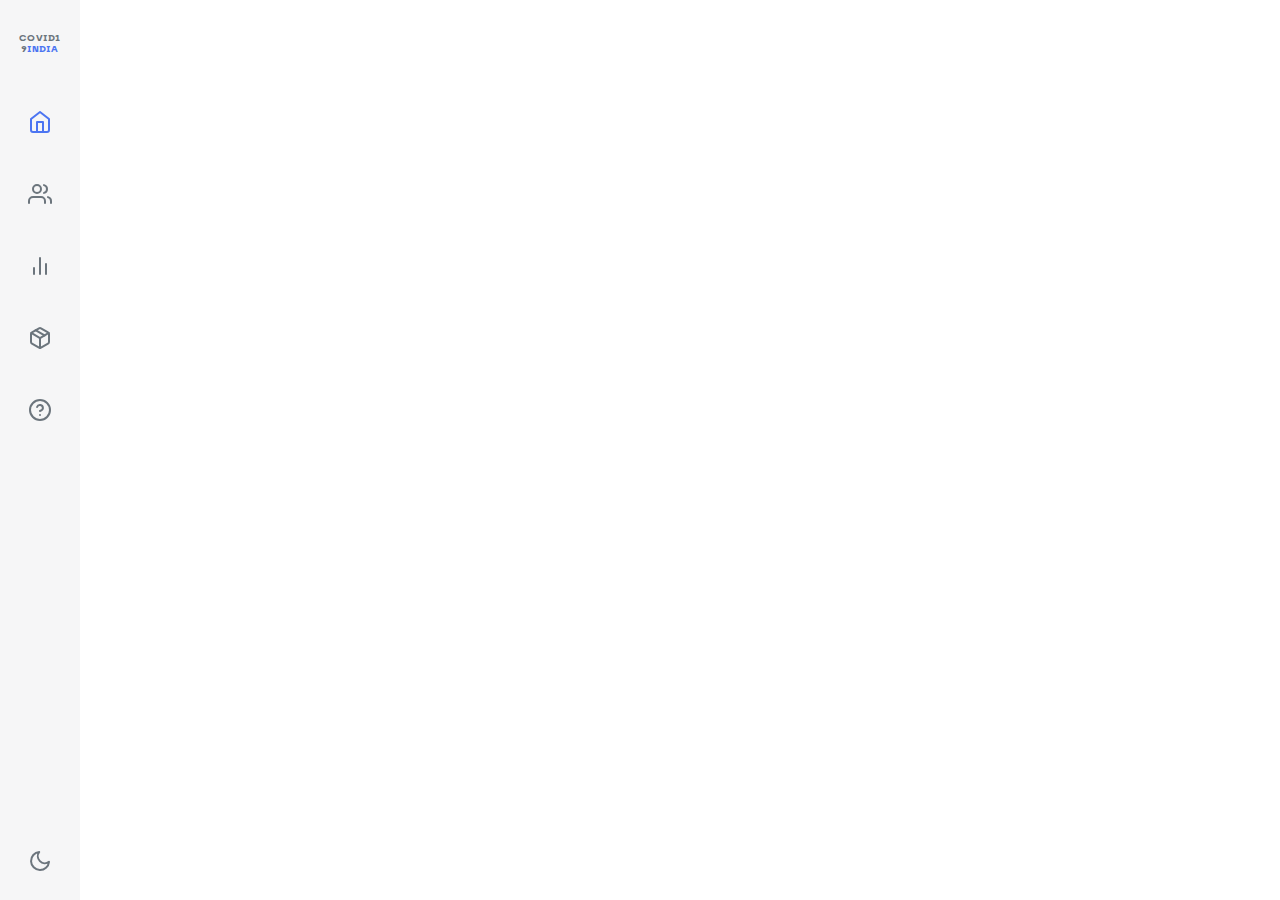
<file: index.html>
<!doctype html><html lang="en"><head><script>!function(e,t,a,n,g){e[n]=e[n]||[],e[n].push({"gtm.start":(new Date).getTime(),event:"gtm.js"});var m=t.getElementsByTagName(a)[0],r=t.createElement(a);r.async=!0,r.src="https://www.googletagmanager.com/gtm.js?id=GTM-KH3S5G4",m.parentNode.insertBefore(r,m)}(window,document,"script","dataLayer")</script><meta charset="utf-8"/><link rel="icon" href="/favicon.ico"/><meta name="viewport" content="width=device-width,initial-scale=1"/><meta name="theme-color" content="#000000"/><link rel="apple-touch-icon" href="/logo192.png"/><link rel="manifest" href="/manifest.json"/><link rel="apple-touch-icon" sizes="180x180" href="/apple-touch-icon.png"/><link rel="icon" type="image/png" sizes="32x32" href="/favicon-32x32.png"/><link rel="icon" type="image/png" sizes="16x16" href="/favicon-16x16.png"/><link rel="manifest" href="/site.webmanifest"/><title>COVID-19 Tracker | India</title><meta name="title" content="COVID-19 Tracker | India"/><meta name="description" content="Volunteer-driven crowdsourced initiative to track the spread of Coronavirus (COVID-19) in India"/><meta name="keywords" content="coronavirus,corona,covid,covid19,covid-19,covidindia,india,virus"/><link rel="preload" importance="low" href="/fonts/Archia/archia-semibold-webfont.woff2" as="font" type="font/woff2" crossorigin="anonymous"/><link rel="preload" importance="low" href="/fonts/Archia/archia-medium-webfont.woff2" as="font" type="font/woff2" crossorigin="anonymous"/><link rel="preload" importance="low" href="/fonts/Archia/archia-bold-webfont.woff2" as="font" type="font/woff2" crossorigin="anonymous"/><style>@font-face{font-family:Archia;src:url(/fonts/Archia/archia-semibold-webfont.eot);src:local('Archia'),url(/fonts/Archia/archia-semibold-webfont.eot?#iefix) format('embedded-opentype'),url(/fonts/Archia/archia-semibold-webfont.woff2) format('woff2'),url(/fonts/Archia/archia-semibold-webfont.woff) format('woff'),url(/fonts/Archia/archia-semibold-webfont.ttf) format('truetype');font-weight:600;font-style:normal;font-display:swap}@font-face{font-family:Archia;src:url(/fonts/Archia/archia-medium-webfont.eot);src:local('Archia'),url(/fonts/Archia/archia-medium-webfont.eot?#iefix) format('embedded-opentype'),url(/fonts/Archia/archia-medium-webfont.woff2) format('woff2'),url(/fonts/Archia/archia-medium-webfont.woff) format('woff'),url(/fonts/Archia/archia-medium-webfont.ttf) format('truetype');font-weight:400;font-style:normal;font-display:swap}@font-face{font-family:Archia;src:url(/fonts/Archia/archia-bold-webfont.eot);src:local('Archia'),url(/fonts/Archia/archia-bold-webfont.eot?#iefix) format('embedded-opentype'),url(/fonts/Archia/archia-bold-webfont.woff2) format('woff2'),url(/fonts/Archia/archia-bold-webfont.woff) format('woff'),url(/fonts/Archia/archia-bold-webfont.ttf) format('truetype');font-weight:900;font-style:normal;font-display:swap}</style><meta property="og:type" content="website"/><meta property="og:url" content="https://www.covid19india.org"/><meta property="og:title" content="COVID-19 Tracker | India"/><meta property="og:description" content="Volunteer-driven crowdsourced initiative to track the spread of Coronavirus (COVID-19) in India"/><meta property="og:image" content="/icon.png"/><meta property="og:image:type" content="image/png"/><meta property="og:image:width" content="512"/><meta property="og:image:height" content="512"/><meta property="twitter:card" content="summary_large_image"/><meta property="twitter:url" content="https://www.covid19india.org"/><meta property="twitter:title" content="COVID-19 Tracker | India"/><meta property="twitter:description" content="Volunteer-driven crowdsourced initiative to track the spread of Coronavirus (COVID-19) in India"/><meta property="twitter:image" content="/icon.png"/><link href="/static/css/2.93b3b32d.chunk.css" rel="stylesheet"><link href="/static/css/main.fd1399ef.chunk.css" rel="stylesheet"></head><body><noscript>You need to enable JavaScript to run this app.</noscript><div id="root"></div><script>!function(e){function r(r){for(var n,i,l=r[0],a=r[1],f=r[2],p=0,s=[];p<l.length;p++)i=l[p],Object.prototype.hasOwnProperty.call(o,i)&&o[i]&&s.push(o[i][0]),o[i]=0;for(n in a)Object.prototype.hasOwnProperty.call(a,n)&&(e[n]=a[n]);for(c&&c(r);s.length;)s.shift()();return u.push.apply(u,f||[]),t()}function t(){for(var e,r=0;r<u.length;r++){for(var t=u[r],n=!0,l=1;l<t.length;l++){var a=t[l];0!==o[a]&&(n=!1)}n&&(u.splice(r--,1),e=i(i.s=t[0]))}return e}var n={},o={1:0},u=[];function i(r){if(n[r])return n[r].exports;var t=n[r]={i:r,l:!1,exports:{}};return e[r].call(t.exports,t,t.exports,i),t.l=!0,t.exports}i.m=e,i.c=n,i.d=function(e,r,t){i.o(e,r)||Object.defineProperty(e,r,{enumerable:!0,get:t})},i.r=function(e){"undefined"!=typeof Symbol&&Symbol.toStringTag&&Object.defineProperty(e,Symbol.toStringTag,{value:"Module"}),Object.defineProperty(e,"__esModule",{value:!0})},i.t=function(e,r){if(1&r&&(e=i(e)),8&r)return e;if(4&r&&"object"==typeof e&&e&&e.__esModule)return e;var t=Object.create(null);if(i.r(t),Object.defineProperty(t,"default",{enumerable:!0,value:e}),2&r&&"string"!=typeof e)for(var n in e)i.d(t,n,function(r){return e[r]}.bind(null,n));return t},i.n=function(e){var r=e&&e.__esModule?function(){return e.default}:function(){return e};return i.d(r,"a",r),r},i.o=function(e,r){return Object.prototype.hasOwnProperty.call(e,r)},i.p="/";var l=this.webpackJsonpcovid19india=this.webpackJsonpcovid19india||[],a=l.push.bind(l);l.push=r,l=l.slice();for(var f=0;f<l.length;f++)r(l[f]);var c=a;t()}([])</script><script src="/static/js/2.cb703aa3.chunk.js"></script><script src="/static/js/main.89672629.chunk.js"></script></body><script async src="https://www.googletagmanager.com/gtag/js?id=UA-160698988-1"></script><script>function gtag(){dataLayer.push(arguments)}window.dataLayer=window.dataLayer||[],gtag("js",new Date),gtag("config","UA-160698988-1")</script></html>
</file>
<file: static/css/2.93b3b32d.chunk.css>
.react-calendar{width:350px;max-width:100%;background:#fff;border:1px solid #a0a096;font-family:Arial,Helvetica,sans-serif;line-height:1.125em}.react-calendar--doubleView{width:700px}.react-calendar--doubleView .react-calendar__viewContainer{display:flex;margin:-.5em}.react-calendar--doubleView .react-calendar__viewContainer>*{width:50%;margin:.5em}.react-calendar,.react-calendar *,.react-calendar :after,.react-calendar :before{box-sizing:border-box}.react-calendar button{margin:0;border:0;outline:none}.react-calendar button:enabled:hover{cursor:pointer}.react-calendar__navigation{height:44px;margin-bottom:1em}.react-calendar__navigation button{min-width:44px;background:none}.react-calendar__navigation button:enabled:focus,.react-calendar__navigation button:enabled:hover{background-color:#e6e6e6}.react-calendar__navigation button[disabled]{background-color:#f0f0f0}.react-calendar__month-view__weekdays{text-align:center;text-transform:uppercase;font-weight:700;font-size:.75em}.react-calendar__month-view__weekdays__weekday{padding:.5em}.react-calendar__month-view__weekNumbers{font-weight:700}.react-calendar__month-view__weekNumbers .react-calendar__tile{display:flex;align-items:center;justify-content:center;font-size:.75em;padding:1em .66667em}.react-calendar__month-view__days__day--weekend{color:#d10000}.react-calendar__month-view__days__day--neighboringMonth{color:#757575}.react-calendar__century-view .react-calendar__tile,.react-calendar__decade-view .react-calendar__tile,.react-calendar__year-view .react-calendar__tile{padding:2em .5em}.react-calendar__tile{max-width:100%;text-align:center;padding:.75em .5em;background:none}.react-calendar__tile:disabled{background-color:#f0f0f0}.react-calendar__tile:enabled:focus,.react-calendar__tile:enabled:hover{background-color:#e6e6e6}.react-calendar__tile--now{background:#ffff76}.react-calendar__tile--now:enabled:focus,.react-calendar__tile--now:enabled:hover{background:#ffffa9}.react-calendar__tile--hasActive{background:#76baff}.react-calendar__tile--hasActive:enabled:focus,.react-calendar__tile--hasActive:enabled:hover{background:#a9d4ff}.react-calendar__tile--active{background:#006edc;color:#fff}.react-calendar__tile--active:enabled:focus,.react-calendar__tile--active:enabled:hover{background:#1087ff}.react-calendar--selectRange .react-calendar__tile--hover{background-color:#e6e6e6}.react-date-picker{display:inline-flex;position:relative}.react-date-picker,.react-date-picker *,.react-date-picker :after,.react-date-picker :before{box-sizing:border-box}.react-date-picker--disabled{background-color:#f0f0f0;color:#6d6d6d}.react-date-picker__wrapper{display:flex;flex-grow:1;flex-shrink:0;border:thin solid grey}.react-date-picker__inputGroup{min-width:calc(12px + 4.754em);flex-grow:1;padding:0 2px;box-sizing:content-box}.react-date-picker__inputGroup__divider{padding:1px 0;white-space:pre}.react-date-picker__inputGroup__input{min-width:.54em;height:100%;position:relative;padding:0 1px;border:0;background:none;font:inherit;box-sizing:content-box;-moz-appearance:textfield}.react-date-picker__inputGroup__input::-webkit-inner-spin-button,.react-date-picker__inputGroup__input::-webkit-outer-spin-button{-webkit-appearance:none;margin:0}.react-date-picker__inputGroup__input:invalid{background:rgba(255,0,0,.1)}.react-date-picker__inputGroup__input--hasLeadingZero{margin-left:-.54em;padding-left:calc(1px + .54em)}.react-date-picker__button{border:0;background:transparent;padding:4px 6px}.react-date-picker__button:enabled{cursor:pointer}.react-date-picker__button:enabled:focus .react-date-picker__button__icon,.react-date-picker__button:enabled:hover .react-date-picker__button__icon{stroke:#0078d7}.react-date-picker__button:disabled .react-date-picker__button__icon{stroke:#6d6d6d}.react-date-picker__button svg{display:inherit}.react-date-picker__calendar{width:350px;max-width:100vw;position:absolute;top:100%;left:0;z-index:1}.react-date-picker__calendar--closed{display:none}.react-date-picker__calendar .react-calendar{border-width:thin}
/*# sourceMappingURL=2.93b3b32d.chunk.css.map */
</file>
<file: static/css/main.fd1399ef.chunk.css>
body{-webkit-tap-highlight-color:transparent;-webkit-touch-callout:none;margin:0;padding:0}h1{font-family:"archia";font-size:24px!important;font-weight:900}h2{font-size:18px!important}h2,h3{font-family:"archia";font-weight:400}h3{font-size:14px!important}h4{font-size:13px!important}h4,h5{font-family:"archia";font-weight:900}h5{font-size:12px!important}h6{font-family:"archia";font-size:11px!important;font-weight:600}.switch-wrapper{position:relative}.switch-wrapper>div{position:absolute;transition:all .25s ease-in-out;width:100%}.arrow-up{border-bottom:5px solid rgba(108,117,125,.6)}.arrow-down,.arrow-up{border-left:5px solid transparent;border-right:5px solid transparent;margin-left:.25rem}.arrow-down{border-top:5px solid rgba(108,117,125,.6)}.Navbar{display:flex;flex-direction:row;height:3.9rem;justify-content:space-between;padding-bottom:1rem}.Navbar>*{align-self:center}.Navbar a{color:inherit;text-decoration:none}.Navbar .navbar-left{color:#6c757d;cursor:pointer;font-family:"archia";font-size:12px;font-weight:600;padding:1.5rem}.Navbar .navbar-middle{color:#6c757d;font-family:"archia";font-size:18px;font-weight:900;text-transform:uppercase}.Navbar .navbar-middle span{color:#4c75f2}.Navbar .navbar-right{color:#6c757d;cursor:pointer;font-family:"archia";font-size:12px;font-weight:600;padding:1.5rem;transition:all 0s ease-in-out;width:2rem}.Navbar .navbar-right:hover{background:#4c75f2;color:#fff}.Navbar .expand{background:#f6f6f7;color:#6c757d;display:flex;flex-direction:column;font-family:"archia";height:100vh;position:absolute;top:3.85rem;transform:none;width:100vw;z-index:9999}.Navbar .expand>*{border-bottom:1px solid rgba(108,117,125,.0627451);border-top:1px solid rgba(108,117,125,.0627451);padding:1.5rem;transition:all .15s ease-in-out}.Navbar .expand>:hover{background:rgba(108,117,125,.12549)}.Navbar .expand>* span.focused{background:rgba(76,117,242,.0627451);color:#4c75f2;padding:.25rem}.Navbar .expand .expand-bottom{align-self:flex-start;border:0}.Navbar .expand .expand-bottom:hover{background:none}.Home{display:flex;flex-direction:row;flex-wrap:wrap;justify-content:center;margin-left:10rem;margin-right:5rem}.Home .home-left,.Home .home-right{display:flex;flex-direction:column;width:30rem}.Home .home-left,.Home .home-right{margin-left:2.5rem;margin-right:2.5rem}.State{flex-wrap:wrap;justify-content:center;margin-left:10rem;margin-right:5rem}.State,.State .header{display:flex;flex-direction:row}.State .header{justify-content:space-between;margin-top:1.5rem;width:calc(100% - 3rem)}.State .header>*{align-self:flex-start}.State .header .header-left h1,.State .header .header-left h5{margin:0}.State .header .header-left h1{color:#e23028;max-width:20rem}.State .header .header-left h5{color:#6c757d;font-weight:600}.State .header .header-right{color:rgba(32,26,162,.6);display:flex;flex-direction:column;margin-top:.1rem;text-align:right}.State .header .header-right h2,.State .header .header-right h5{font-weight:600;margin:0}.State .header .header-right h2{color:rgba(32,26,162,.866667);font-weight:900;margin-bottom:1rem}.State .header .header-right a{background:rgba(32,26,162,.12549);color:inherit;text-decoration:none;transition:all .2s ease-in-out}.State .header .header-right a:hover{background:rgba(32,26,162,.188235)}.State .state-left,.State .state-right{display:flex;flex-direction:column;width:30rem}.State .state-left,.State .state-right{margin-left:2.5rem;margin-right:2.5rem}.State a{text-decoration:none}.State .to-essentials{align-self:center;background:rgba(108,117,125,.0627451);border-radius:5px;display:none;flex-direction:row;justify-content:center;padding:.5rem;transition:all .2s ease-in-out}.State .to-essentials:hover{background:rgba(108,117,125,.12549)}.State .to-essentials h2{color:rgba(108,117,125,.6);font-weight:600}.State .to-essentials svg{color:rgba(108,117,125,.6);margin-bottom:2px;margin-left:1rem}.State .to-essentials>*{align-self:center}.State .meta-secondary{align-self:center;display:flex;flex-direction:row;margin-bottom:3rem;margin-top:3rem}.State .meta-secondary .sources,.State .meta-secondary .unknown{background:rgba(108,117,125,.0627451);border-radius:5px;color:#6c757d;display:flex;flex-direction:row;font-family:"archia";font-size:10px;margin-right:.5rem;padding:.5rem;width:6rem}.State .meta-secondary .sources svg,.State .meta-secondary .unknown svg{color:rgba(108,117,125,.6);margin-right:.25rem;margin-top:-.25rem;stroke-width:2px;width:36px!important}.State .meta-secondary .sources-right{width:10rem}.State .meta-secondary .sources-right a{background:rgba(108,117,125,.0627451);color:#6c757d;padding-left:.1rem;padding-right:.1rem}.State .meta-secondary .sources-right a:hover{background:rgba(108,117,125,.12549)}.State .district-bar,.State .to-essentials{width:100%}.State .MapExplorer,.State .meta-secondary{width:calc(100% - 3rem)}.State .Minigraph .svg-parent{width:25%!important}.State .MapExplorer{margin-top:2rem}.State .MapExplorer .anchor,.State .MapExplorer .back-button,.State .MapExplorer .header,.State .MapExplorer .last-update,.State .MapExplorer .map-stats,.State .MapExplorer .state-page-button,.State .MapExplorer .unknown{display:none}.State .MapExplorer .svg-parent:not(.legend){height:400px;width:100%}.State .MapExplorer .svg-parent:not(.legend) svg{height:100%}.breadcrumb{display:flex;flex-direction:row;font-family:"archia";font-size:.75rem;padding-left:1.5rem}.breadcrumb a{color:#6c757d;margin-right:.25rem;text-decoration:none;transition:all .2s ease-in-out}.breadcrumb a:not(:first-child){margin-left:.25rem}.breadcrumb a:hover{background:rgba(108,117,125,.12549)}.height-22{height:22px}.disclaimercontainer svg{margin-left:2px}.disclaimercontainer .mobile-disclaimer-button{background-color:#fff;color:grey;font-size:xx-small;justify-content:center}.disclaimercontainer .mobile-disclaimer-button svg{font-size:.75rem}.disclaimercontainer .disclaimer-button{background:none;color:rgba(108,117,125,.6);font-size:.7rem;font-weight:500;text-transform:none}.Resources{display:flex;flex-direction:row;flex-wrap:wrap;justify-content:center;margin-left:5.5rem;margin-right:5.5rem}.Resources .resource-left,.Resources .resource-right{display:flex;flex-direction:column;width:30rem}.Resources .resource-left,.Resources .resource-right{margin-left:2.5rem;margin-right:2.5rem}.Resources .tableandaccordions{align-items:center;display:flex;flex-direction:column;width:100%}.Resources table{align-self:center;border-collapse:separate;border-spacing:3px 2px;font-family:"archia";position:relative;table-layout:fixed;text-transform:none;width:100%}.Resources table thead{background:rgba(32,26,162,.12549);color:#343a40;font-size:.9rem;text-align:center}.Resources table thead th{border-radius:5px;cursor:pointer;padding:.5rem;transition:all .1s ease-in-out;z-index:99}.Resources table thead th.descriptionCol{width:50%}.Resources table thead th.sticky{background:#f1f1f1;top:0}.Resources table thead th:hover{background:#ecedee}.Resources table thead th .heading-content{align-items:center;display:flex;flex-direction:row;height:.9rem;justify-content:space-between;position:relative}.Resources table thead th .heading-content abbr{text-align:right}.Resources table thead th .heading-content svg{color:rgba(108,117,125,.6);margin:.15rem 0 0 .25rem;right:0;stroke-width:4px;width:10px}.Resources table tbody{color:#6c757d;max-width:10rem}.Resources table tbody tr{transition:background .1s ease-in-out}.Resources table tbody tr:hover{background:rgba(108,117,125,.12549)!important}.Resources table tbody tr.divider{background:rgba(108,117,125,.06)!important;height:.5rem}.Resources table tbody tr.spacer{background:#fff!important;height:.5rem}.Resources table tbody td{border-radius:5px;font-size:.7rem;text-align:left}.Resources table tbody td:first-child{max-width:7.5rem;text-align:left;word-wrap:break-word}.Resources table tbody td .deltas{font-size:11px!important;margin-right:.25rem}.Resources table tbody .state-last-update{background:transparent;transform:translateX(1rem)}.Resources table tbody .state-last-update:hover{background:#fff!important}.Resources table tbody .state-last-update td .last-update{align-items:baseline;display:flex;flex-direction:row;text-align:left;width:100%}.Resources table tbody .district-heading{background:rgba(108,117,125,.0627451);transform:translateX(1rem)}.Resources table tbody .district-heading td{background:rgba(108,117,125,.0627451);color:#343a40;font-size:.75rem;font-weight:900;padding:.45rem}.Resources table tbody .district-heading td .heading-content{align-items:center;display:flex;flex-direction:row;height:.9rem;justify-content:space-between;position:relative}.Resources table tbody .district-heading td .heading-content abbr{text-align:right}.Resources table tbody .district-heading td .heading-content svg{color:rgba(108,117,125,.6);margin:.15rem 0 0 .25rem;right:0;stroke-width:4px;width:10px}.Resources table tbody .district{transform:translateX(1rem)}.Resources table .affected-count{color:rgba(108,117,125,.6);margin:0;position:absolute;right:0;top:-1rem}.Resources table .is-total td{background:rgba(108,117,125,.12549)}.Resources table .dropdown{background:rgba(108,117,125,.0627451);border-radius:50%;cursor:pointer;height:13px;left:-.75rem;margin-top:.5rem;position:absolute;transition:background .2s ease-in-out;width:13px}.Resources table .dropdown:hover{background:rgba(108,117,125,.12549)}.Resources table .dropdown svg{left:1px;position:absolute;stroke-width:3;top:-.35rem;width:11px}.filtersection{-webkit-animation-duration:1s;animation-duration:1s;-webkit-animation-name:fadeInUp;animation-name:fadeInUp;-webkit-animation-timing-function:ease-in;animation-timing-function:ease-in;display:flex;flex-direction:column;margin-bottom:1rem;width:80%}.filtersection .filtertitle{align-self:center;color:#ff073a}.resourcefilters{align-items:center;display:flex;flex-direction:row;justify-content:center}.resourcefilters .button{padding:.4rem}.resourcefilter{align-items:center;display:flex;flex-direction:column;justify-content:space-around;margin-left:1rem;margin-right:1rem}.resourcefilter .filterlabel{color:#6610f2;font-family:"archia";font-size:11px!important;font-weight:600;text-transform:uppercase}.resourcefilter select{width:100%}.searchbar{margin-bottom:1rem;margin-top:1rem;text-align:center;width:100%}.searchbar,.searchbar #input-field-searchbar{font-family:"archia";font-size:.7rem!important;font-weight:400}.searchbar #input-field-searchbar{height:.1rem}.pagination{display:flex;flex-direction:row;justify-content:center}.pagination .button{align-items:center;height:70%;justify-content:space-between;margin-left:.7rem;margin-right:.7rem;margin-top:.7rem;padding-left:1.1rem;width:3rem}.pagination select{margin:.7rem .7rem .2rem .1rem}.pagination input{margin:.7rem .7rem .2rem;width:100px}.Banner,.paginationbutton{display:flex;flex-direction:row;justify-content:center}.Banner{background:rgba(32,26,162,.12549);color:rgba(32,26,162,.866667);font-family:"Archia";font-size:.8rem;font-weight:600;line-height:20px}.Banner .snippet{align-self:center;cursor:pointer;padding:1.5rem;text-align:center;width:calc(100% - 10rem);word-wrap:break-word}.Search{display:flex;flex-direction:column;margin-bottom:1rem;position:relative;width:100%}.Search>*{align-self:center}.Search label{color:#6c757d;font-family:"archia";font-size:.75rem;margin-bottom:1rem}.Search .line{background:rgba(108,117,125,.0627451);height:1rem;width:2px}.Search input{-webkit-box-shadow:0 10px 35px rgba(0,0,0,.1);background:#fff;border:0;border-radius:5px;box-shadow:0 10px 35px rgba(0,0,0,.1);color:#6c757d;font-family:"archia";font-size:1rem;height:2rem;outline:none;padding:1rem 1rem 1rem 3rem;transition:all .2s ease-in-out;width:calc(100% - 4rem)}.Search .search-button svg{color:rgba(108,117,125,.6);left:.75rem;position:absolute;top:4.15rem;transition:all .2s ease-in-out}.Search .search-button.is-expand svg{left:.5rem}.Search .close-button{background:rgba(108,117,125,.0627451)!important;border-radius:50%;cursor:pointer;display:flex;flex-direction:row;height:20px;justify-content:center;position:absolute;right:1rem;top:4.15rem;transition:all .2s ease-in-out;width:20px}.Search .close-button:hover{background:rgba(108,117,125,.12549)!important}.Search .close-button.is-expand{right:.75rem}.Search .close-button svg{align-self:center;position:absolute;stroke:rgba(108,117,125,.6);stroke-width:3;width:12px}.Search .expanded{display:flex;flex-direction:row;margin-top:2rem;padding:1rem 1rem 0;width:calc(100% - 4rem)}.Search .expanded>*{flex:1 1}.Search .expanded h3,.Search .expanded h4{color:#6c757d;font-weight:600;margin:0 0 .5rem}.Search .expanded h3{color:#4c75f2;margin-bottom:.75rem}.Search .results{padding:1rem 1rem 0;width:calc(100% - 2rem)}.Search .results a{text-decoration:none!important}.Search .results .essential-result,.Search .results .result{align-self:flex-start;border-bottom:2px solid rgba(108,117,125,.0627451);color:#6c757d;cursor:pointer;display:flex;flex-direction:row;font-family:"archia";font-size:.9rem;justify-content:space-between;padding:1rem;transition:all .2s ease-in-out}.Search .results .essential-result:hover,.Search .results .result:hover{background:rgba(108,117,125,.0627451)}.Search .results .essential-result>*,.Search .results .result>*{align-self:center}.Search .results .essential-result .result-name,.Search .results .result .result-name{max-width:15rem}.Search .results .essential-result .result-type,.Search .results .result .result-type{background:rgba(255,193,7,.12549);border-radius:2px;color:#fd7e14;font-size:.75rem;padding:.25rem}.Search .results .essential-result{display:flex;flex-direction:column}.Search .results .essential-result .result-top{display:flex;flex-direction:row;justify-content:space-between;width:100%}.Search .results .essential-result .result-top .result-top-left{display:flex;flex-direction:column}.Search .results .essential-result .result-top .result-top-left .result-location{display:flex;flex-direction:row;font-size:.75rem}.Search .results .essential-result .result-category{align-self:flex-start;background:rgba(255,168,203,.0627451);border-radius:2px;color:#fb5581;display:flex;flex-direction:row;font-size:.75rem;height:1rem;padding:.25rem;text-align:right}.Search .results .essential-result .result-category>*{align-self:center}.Search .results .essential-result .result-category svg{margin-left:.25rem;stroke-width:3px;width:12px}.Search .results .essential-result .result-description{align-self:flex-start;font-size:.75rem;margin-top:1rem}.Search .results .essential-result .result-contact{align-self:flex-start;background:rgba(108,117,125,.0627451);border-radius:2px;display:flex;flex-direction:row;font-size:.75rem;height:1rem;margin-top:.5rem;padding:.25rem;text-align:right}.Search .results .essential-result .result-contact>*{align-self:center}.Search .results .essential-result .result-contact svg{margin-right:.25rem;stroke:rgba(108,117,125,.6);stroke-width:3px;width:12px}.Search .suggestions{display:flex;flex-direction:column;margin-right:1rem}.Search .suggestions .suggestion{color:rgba(108,117,125,.6);display:flex;flex-direction:row;font-family:"archia"}.Search .suggestions .suggestion div{padding-top:1px}.Search .suggestions .suggestion h4{cursor:pointer;margin-left:.25rem;word-wrap:wrap}.Search .suggestions .suggestion h4:hover{text-decoration:underline;text-decoration-thickness:2px}.header{display:flex;flex-direction:column;width:100%}.header,.header>*{align-self:center}.header .actions{display:flex;flex-direction:row;justify-content:space-around;padding:1rem}.header .actions>*{align-self:center;margin-left:.5rem;margin-right:.5rem}.header .actions h5{color:#6c757d;font-weight:600;margin:0}.header .actions svg{color:rgba(108,117,125,.6);cursor:pointer;stroke-width:3;width:16px}.header .actions svg:hover{stroke:#6c757d}.header .actions .bell-icon{height:24px;position:relative}.header .actions .bell-icon .indicator{background:#4c75f2;border-radius:50%;height:7px;position:absolute;right:-3px;top:-3px;width:7px}.last-update{align-self:center;display:flex;flex-direction:column;margin-bottom:auto;margin-top:.25rem;text-align:right}.last-update h6{color:rgba(40,167,69,.6);font-weight:900}.last-update h3{color:#28a745;font-weight:600}.last-update h3,.last-update h6{margin:0}.button{background:rgba(0,123,255,.0627451);border:0;border-radius:5px;color:rgba(0,123,255,.6);cursor:pointer;display:flex;flex-direction:row;font-family:"archia";font-size:.75rem;font-weight:900;margin-bottom:.5rem;margin-top:.25rem;outline:none;padding:.5rem;text-decoration:none;text-transform:uppercase;transition:background .2s ease-in-out}.button svg{padding-right:6px;stroke-width:2px;width:20px}.button.is-purple{background:rgba(32,26,162,.12549);color:rgba(32,26,162,.6)}.button.is-purple:hover{background:rgba(32,26,162,.188235)}.button.is-green{background:rgba(40,167,69,.12549);color:rgba(40,167,69,.6)}.button.is-green:hover{background:rgba(40,167,69,.188235)}.button:hover{background:rgba(0,123,255,.188235)}.button>*{align-self:center}.telegram{background:rgba(108,117,125,.0627451)!important;color:#08c!important;justify-content:center;padding-left:.65rem;width:15.5rem}.telegram:hover{background:rgba(108,117,125,.12549)!important}.github{background:#000!important;color:#fff!important;justify-content:center;padding-left:.65rem;transition:all .2s ease-in-out;width:15.5rem}.github:hover{background:#343a40!important}.twitter{width:15.5rem}.excel{background:rgba(51,166,103,.19);color:#33a667}.excel:hover{background:rgba(51,166,103,.31)}.map-switcher{align-self:center;display:flex;flex-direction:row;justify-content:space-between;position:absolute;top:13rem;width:30rem}.map-switcher .highlight{background:rgba(255,7,58,.12549);position:absolute;width:25%!important;z-index:-1}.map-switcher .highlight.active{background:rgba(0,123,255,.0627451)}.map-switcher .highlight.recovered{background:rgba(40,167,69,.12549)}.map-switcher .highlight.deceased{background:rgba(108,117,125,.0627451)}.map-switcher .clickable,.map-switcher .highlight{border-radius:5px;cursor:pointer;height:12rem;width:25%;z-index:10}.Level{align-self:center;display:flex;flex-direction:row;justify-content:space-between;width:30rem}.Level .level-item{display:flex;flex-direction:column;width:25%}.Level .level-item>*{align-self:center}.Level h1,.Level h5{margin-bottom:0}.Level h1{font-weight:600}.Level h4{margin-bottom:-.5rem}.Level h5{font-weight:600}.Level .is-cherry h1,.Level .is-cherry h5{color:#ff073a}.Level .is-cherry h4{color:rgba(255,7,58,.6)}.Level .is-blue h1,.Level .is-blue h5{color:#007bff}.Level .is-blue h4{color:rgba(0,123,255,.6)}.Level .is-green h1,.Level .is-green h5{color:#28a745}.Level .is-green h4{color:rgba(40,167,69,.6)}.Level .is-gray h1,.Level .is-gray h5{color:#6c757d}.Level .is-gray h4{color:rgba(108,117,125,.6)}abbr{text-decoration:none}abbr.is-cherry{color:#ff073a}abbr.is-blue{color:#007bff}abbr.is-green{color:#28a745}abbr.is-gray{color:#6c757d}.table-fineprint{color:rgba(108,117,125,.6);font-weight:600;margin:0 .25rem .25rem 0;text-align:right}.table-fineprint a{border-bottom:2px solid rgba(108,117,125,.12549);color:inherit;text-decoration:none;transition:all .2s ease-in-out}.table-fineprint a:hover{background:rgba(108,117,125,.12549)}.sticky{position:-webkit-sticky;position:sticky}.Table{margin-bottom:1rem}table{align-self:center;border-collapse:separate;border-spacing:3px 4px;font-family:"archia";position:relative;width:30rem}table thead{background:rgba(108,117,125,.0627451);color:#6c757d;font-size:.75rem;text-align:left}table thead th{border-radius:5px;cursor:pointer;padding:.5rem;transition:all .1s ease-in-out;z-index:99}table thead th.sticky{background:#f1f1f1;top:4px}table thead th:hover{background:#ecedee}table thead th .heading-content{align-items:center;display:flex;flex-direction:row;height:.9rem;justify-content:space-between;position:relative}table thead th .heading-content abbr{text-align:right}table thead th .heading-content svg{color:rgba(108,117,125,.6);margin:.15rem 0 0 .25rem;right:0;stroke-width:4px;width:10px}table tbody{color:#6c757d;max-width:10rem}table tbody tr{cursor:pointer}table tbody tr.is-highlighted,table tbody tr:hover{background:rgba(108,117,125,.12549)!important}table tbody tr:hover .dropdown{background:rgba(108,117,125,.12549)}table tbody tr.divider{background:rgba(108,117,125,.06)!important;height:.5rem}table tbody tr.spacer{background:#fff!important;height:.5rem}table tbody td{border-radius:5px;font-size:.9rem;padding:.25rem;text-align:right}table tbody td:first-child{max-width:7.5rem;text-align:left;word-wrap:break-word}table tbody td .deltas{display:inline-block;font-size:11px!important}table tbody td .deltas svg{height:9px;stroke-width:3;vertical-align:-.25px;width:9px}table tbody td a{height:1px}table tbody td a svg{align-self:center;color:rgba(108,117,125,.6);margin-left:2px;stroke-width:3px;transition:all .2s ease-in-out;vertical-align:-.435rem;width:12px}table tbody td a svg:hover{stroke:#6c757d}table tbody .table__count-text{margin-left:.25rem}table tbody .state-last-update{background:transparent;color:#28a745!important;transform:translateX(1rem)}table tbody .state-last-update:hover{background:#fff!important}table tbody .state-last-update td .last-update{align-items:baseline;display:flex;flex-direction:row;text-align:left;width:100%}table tbody .state-last-update td .last-update h6{color:#28a745!important;font-weight:600}table tbody .district-heading{background:rgba(108,117,125,.0627451);transform:translateX(1rem)}table tbody .district-heading:hover{background:rgba(108,117,125,.0627451)!important}table tbody .district-heading td{background:rgba(108,117,125,.0627451);color:#343a40;font-size:.75rem;font-weight:900;padding:.45rem}table tbody .district-heading td .heading-content{align-items:center;display:flex;flex-direction:row;height:.9rem;justify-content:space-between;position:relative}table tbody .district-heading td .heading-content abbr{text-align:right}table tbody .district-heading td .heading-content svg{color:rgba(108,117,125,.6);margin:.15rem 0 0 .25rem;right:0;stroke-width:4px;width:10px}table tbody .district-heading td.state-page-link{background:#fff;padding:0;text-align:left}table tbody .district-heading td.state-page-link div{align-items:center;background:rgba(255,193,7,.12549);border-radius:5px;color:#fd7e14;float:left;font-size:.75rem;padding:.45rem;transition:all .2s ease-in-out}table tbody .district-heading td.state-page-link div:hover{background:rgba(255,193,7,.188235)}table tbody .district-heading td.state-page-link div:hover svg{stroke:#fd7e14}table tbody .district-heading td.state-page-link div svg{color:rgba(253,126,20,.6);height:12px;margin-bottom:1px;margin-left:.25rem;stroke-width:3px;transition:all .2s ease-in-out;vertical-align:middle;width:12px}table tbody .district{transform:translateX(1rem)}table .affected-count{color:rgba(108,117,125,.6);margin:0;position:absolute;right:0;top:-1rem}table .is-total td{background:rgba(108,117,125,.12549)}table .table__title-wrapper{position:relative}table .table__title-wrapper>*{align-self:center}table .table__title-wrapper .actual__title-wrapper .__react_component_tooltip{font-size:.8em;max-width:200px}table .table__title-wrapper .actual__title-wrapper svg{color:rgba(108,117,125,.6);height:12px;padding-left:2px;stroke-width:3;vertical-align:-1.5px;width:12px}table .unknown .__react_component_tooltip{font-size:.8em;max-width:200px}table .unknown svg{color:rgba(108,117,125,.6);height:12px;padding-left:2px;stroke-width:3;vertical-align:-1.5px;width:12px}table .dropdown{background:rgba(108,117,125,.0627451);border-radius:50%;cursor:pointer;height:13px;left:-1.25rem;position:absolute;top:.125rem;transition:background .2s ease-in-out;width:13px}table .dropdown:hover{background:rgba(108,117,125,.12549)}table .dropdown svg{left:1px;position:absolute;stroke-width:3;top:-.35rem;width:11px}#chart{z-index:10}.back-button{z-index:11}.anchor{cursor:pointer;position:absolute;right:0;transform:rotate(45deg);transition:all .1s ease-in-out}.anchor svg{stroke:rgba(108,117,125,.6);stroke-width:3;width:16px}.anchor svg:hover{stroke:#6c757d}.anchor.stickied{transform:rotate(0deg)}.anchor.stickied svg{stroke:#6c757d}.MapExplorer{align-self:center;display:flex;flex-direction:column;width:30rem}.MapExplorer.stickied{position:-webkit-sticky!important;position:sticky!important;top:0}.MapExplorer .header{align-self:flex-start;color:#6c757d;display:flex;flex-direction:column}.MapExplorer .header h1,.MapExplorer .header h6{margin:0}.MapExplorer .header h6{margin-bottom:2rem;margin-top:.75rem}.MapExplorer .svg-parent{display:flex;flex-direction:row;margin:4rem auto auto;overflow:hidden;width:90%}.MapExplorer .svg-parent svg{align-self:center;width:100%}.MapExplorer .svg-parent svg text{fill:#6c757d;font-family:"archia";font-size:10px;font-weight:600;text-align:right}.MapExplorer .legend{margin-top:1em;width:100%}.MapExplorer .map-hover{stroke:#ff073a;stroke-width:2}.MapExplorer .map-hover.active{stroke:#007bff}.MapExplorer .map-hover.recovered{stroke:#28a745}.MapExplorer .map-hover.deceased{stroke:#6c757d}.MapExplorer .back-button{background:rgba(255,193,7,.12549);color:#fd7e14;position:absolute;right:0;top:2.75rem;transition:all .2s ease-in-out}.MapExplorer .back-button:hover{background:rgba(255,193,7,.188235)}.MapExplorer .state-page-button{background:rgba(255,193,7,.12549);border-radius:5px;color:#fd7e14;font-size:.75rem;height:1.5rem;padding:.45rem .45rem .45rem .75rem;position:absolute;right:0;top:-.5rem;transition:all .2s ease-in-out}.MapExplorer .state-page-button:hover{background:rgba(255,193,7,.188235)}.MapExplorer .state-page-button abbr{text-transform:none}.MapExplorer .state-page-button svg{height:12px;margin-left:.25rem;stroke:rgba(253,126,20,.6);stroke-width:3px;vertical-align:middle;width:12px}.MapExplorer .meta{display:flex;flex-direction:row;height:1rem;justify-content:space-between}.MapExplorer .meta .district-last-update{bottom:0;position:absolute;right:0}.MapExplorer .meta h2{color:#e23028;font-weight:900;margin:0;word-wrap:break-word}.MapExplorer .meta h2.active{color:#007bff}.MapExplorer .meta h2.recovered{color:#28a745}.MapExplorer .meta h2.deceased{color:#6c757d}.MapExplorer .meta h4{color:rgba(108,117,125,.6);margin:0;word-wrap:break-word}.MapExplorer .meta .district{color:#e23028;line-height:15px;margin:0;position:absolute;top:3rem;width:5rem}.MapExplorer .meta .district.active{color:#007bff}.MapExplorer .meta .district.recovered{color:#28a745}.MapExplorer .meta .district.deceased{color:#6c757d}.MapExplorer .meta .unknown{font-weight:600;position:absolute;right:0;text-align:right;top:5.5rem;width:5rem}.MapExplorer .map-stats{display:flex;flex-direction:row;flex-wrap:wrap;margin-bottom:1rem;position:relative;width:100%;z-index:10}.MapExplorer .map-stats h1,.MapExplorer .map-stats h3,.MapExplorer .map-stats h5,.MapExplorer .map-stats h6{margin:0}.MapExplorer .map-stats h3{color:rgba(108,117,125,.6);font-weight:900}.MapExplorer .map-stats .stats{background:rgba(255,7,58,.12549);border-radius:5px;color:rgba(255,7,58,.6);cursor:pointer;display:flex;flex:1 1;flex-direction:column;height:3rem;margin-bottom:1rem;margin-left:.25rem;margin-right:.25rem;padding:.25rem;position:relative;transition:all .1s ease-in-out}.MapExplorer .map-stats .stats .stats-bottom{display:flex;flex-direction:column}.MapExplorer .map-stats .stats .stats-bottom h6{font-weight:900;margin-bottom:.25rem;margin-top:auto}.MapExplorer .map-stats .stats h1{color:#ff073a;font-size:1em!important;font-weight:600}.MapExplorer .map-stats .stats.is-green{background:rgba(40,167,69,.12549)}.MapExplorer .map-stats .stats.is-green h5,.MapExplorer .map-stats .stats.is-green h6{color:rgba(40,167,69,.6)}.MapExplorer .map-stats .stats.is-green h1{color:#28a745}.MapExplorer .map-stats .stats.is-blue{background:rgba(0,123,255,.0627451)}.MapExplorer .map-stats .stats.is-blue h5,.MapExplorer .map-stats .stats.is-blue h6{color:rgba(0,123,255,.6)}.MapExplorer .map-stats .stats.is-blue h1{color:#007bff}.MapExplorer .map-stats .stats.is-gray{background:rgba(108,117,125,.0627451)}.MapExplorer .map-stats .stats.is-gray h5,.MapExplorer .map-stats .stats.is-gray h6{color:rgba(108,117,125,.6)}.MapExplorer .map-stats .stats.is-gray h1{color:#6c757d}.MapExplorer .map-stats .stats.is-yellow{background:#ffc107}.MapExplorer .map-stats .stats.is-yellow h1,.MapExplorer .map-stats .stats.is-yellow h5,.MapExplorer .map-stats .stats.is-yellow h6{color:#fff}.MapExplorer .map-stats .stats.is-purple{background:rgba(32,26,162,.12549);padding-right:1rem}.MapExplorer .map-stats .stats.is-purple h5,.MapExplorer .map-stats .stats.is-purple h6{color:rgba(32,26,162,.6)}.MapExplorer .map-stats .stats.is-purple h5.timestamp,.MapExplorer .map-stats .stats.is-purple h6.timestamp{font-weight:900;margin:0}.MapExplorer .map-stats .stats.is-purple h1{color:rgba(32,26,162,.866667)}.MapExplorer .map-stats .stats.is-purple svg{cursor:pointer;position:absolute;right:.35rem;stroke:rgba(32,26,162,.6);stroke-width:3;top:0;transition:stroke .2s ease-in-out;width:12px}.MapExplorer .map-stats .stats.is-purple svg:hover{stroke:rgba(32,26,162,.866667)}.MapExplorer .map-stats .stats.focused{margin-bottom:.5rem;margin-top:-.5rem;padding-bottom:.75rem;padding-top:.75rem}.MapExplorer .map-stats .stats:first-child{margin-left:0}.MapExplorer .map-stats .stats:last-child{margin-right:0}.MapExplorer .disclaimer{background:rgba(108,117,125,.0627451);border-radius:5px;color:#6c757d;display:flex;flex-direction:row;font-family:"archia";font-size:11px;padding:.5rem;width:14rem}.MapExplorer .disclaimer svg{color:#6c757d;margin-right:.25rem;margin-top:-.35rem;stroke-width:2px;width:20px!important}.tabs{display:flex;flex-direction:row;position:relative;z-index:99}.tabs .tab{background:rgba(108,117,125,.0627451);border-top-left-radius:5px;border-top-right-radius:5px;color:rgba(108,117,125,.6);cursor:pointer;height:3.25rem;margin-right:.25rem;min-width:5rem;padding-left:1rem;padding-right:1rem;text-align:center;transition:all .3s ease-in-out}.tabs .tab:hover{background:rgba(108,117,125,.12549)}.tabs .tab.focused{background:#f1f1f1;color:#6c757d}.TimeSeriesExplorer{align-self:center;width:30rem}.TimeSeriesExplorer.stickied{position:-webkit-sticky!important;position:sticky!important;top:-6.5rem}.TimeSeries{align-self:center;width:100%}.TimeSeries .svg-parent{height:10rem;margin-bottom:1rem}.timeseries-header{align-self:center;margin-top:3rem;width:100%}.timeseries-header h1{color:#6c757d;margin:0 0 2rem;text-align:center}.timeseries-header .scale-modes{align-items:flex-end;bottom:0;color:#6c757d;display:flex;flex-direction:row;margin-top:1rem;right:0;z-index:99}.timeseries-header .scale-modes label{color:rgba(108,117,125,.6);font-family:"archia";font-size:.75rem;font-weight:900;margin-right:.25rem;transition:all .2s ease-in-out;z-index:99}.timeseries-header .scale-modes:hover label.main{color:#6c757d}.timeseries-header .scale-modes>*{align-self:center}.timeseries-header .timeseries-logmode,.timeseries-header .timeseries-mode{display:flex;flex-direction:row;margin-left:1rem}.disabled input.switch{border:2px solid rgba(108,117,125,.0627451)!important;cursor:not-allowed!important}.disabled input.switch,.disabled input.switch:after{background:rgba(108,117,125,.0627451)!important}input.switch{-webkit-appearance:none;-moz-appearance:none;appearance:none;background-color:#fff;border:2px solid #d9dadc;border-radius:10px;cursor:pointer;height:14px;margin:0;outline:none;position:relative;transition:all .3s ease-in-out;width:24px}input.switch:after{border-radius:50%;content:"";height:10px;left:0;position:absolute;top:0;width:10px}input.switch:after,input.switch:checked{background-color:rgba(108,117,125,.6);transition:all .3s ease-in-out}input.switch:checked:after{background-color:#f8f9fa;left:10px;transition:all .3s ease-in-out}.trends-state-name{display:flex;flex-direction:row;text-align:center}.trends-state-name select{-webkit-appearance:none;-moz-appearance:none;appearance:none;background-color:#eee;background-image:linear-gradient(45deg,transparent 50%,grey 0),linear-gradient(135deg,grey 50%,transparent 0);background-position:calc(100% - 13px) 50%,calc(100% - 8px) 50%;background-repeat:no-repeat;background-size:5px 5px,5px 5px;border:2px solid #e8e8e9;border-radius:4px;color:#6c757d;cursor:pointer;font-family:"archia";font-weight:900;margin-left:-1px;margin-top:1rem;padding:.5rem;width:auto}.trends-state-name select:focus{outline:none}.Minigraph,.TimeSeries{display:flex;flex-direction:column;margin-top:1rem;width:100%}.Minigraph .stats,.TimeSeries .stats{border-radius:3px;display:flex;flex-direction:column;left:.5rem;padding:.25rem;position:absolute;top:.5rem;width:5rem;z-index:-1}.Minigraph .stats h2,.Minigraph .stats h5,.Minigraph .stats h6,.TimeSeries .stats h2,.TimeSeries .stats h5,.TimeSeries .stats h6{color:rgba(255,7,58,.6);margin:0;transition:all .15s ease-in-out}.Minigraph .stats h2,.Minigraph .stats h5.title,.Minigraph .stats h6,.TimeSeries .stats h2,.TimeSeries .stats h5.title,.TimeSeries .stats h6{color:#ff073a}.Minigraph .stats .stats-bottom,.TimeSeries .stats .stats-bottom{display:flex;flex-direction:row}.Minigraph .stats .stats-bottom h6,.TimeSeries .stats .stats-bottom h6{margin-bottom:.1rem;margin-left:.25rem}.Minigraph .stats .stats-bottom>*,.TimeSeries .stats .stats-bottom>*{margin-top:auto}.Minigraph .stats.is-green h5,.TimeSeries .stats.is-green h5{color:rgba(40,167,69,.6)}.Minigraph .stats.is-green h2,.Minigraph .stats.is-green h5.title,.Minigraph .stats.is-green h6,.TimeSeries .stats.is-green h2,.TimeSeries .stats.is-green h5.title,.TimeSeries .stats.is-green h6{color:#28a745}.Minigraph .stats.is-gray h5,.TimeSeries .stats.is-gray h5{color:rgba(108,117,125,.6)}.Minigraph .stats.is-gray h2,.Minigraph .stats.is-gray h5.title,.Minigraph .stats.is-gray h6,.TimeSeries .stats.is-gray h2,.TimeSeries .stats.is-gray h5.title,.TimeSeries .stats.is-gray h6{color:#6c757d}.Minigraph .stats.is-blue h5,.TimeSeries .stats.is-blue h5{color:rgba(0,123,255,.6)}.Minigraph .stats.is-blue h2,.Minigraph .stats.is-blue h5.title,.Minigraph .stats.is-blue h6,.TimeSeries .stats.is-blue h2,.TimeSeries .stats.is-blue h5.title,.TimeSeries .stats.is-blue h6{color:#007bff}.Minigraph .svg-parent,.TimeSeries .svg-parent{align-self:center;background:rgba(255,7,58,.12549);border-radius:5px;display:flex;position:relative;width:30rem}.Minigraph .svg-parent svg,.TimeSeries .svg-parent svg{width:100%}.Minigraph .svg-parent svg .domain,.Minigraph .svg-parent svg .tick,.Minigraph .svg-parent svg line,.TimeSeries .svg-parent svg .domain,.TimeSeries .svg-parent svg .tick,.TimeSeries .svg-parent svg line{stroke:#ff073a;stroke-width:1.5}.Minigraph .svg-parent svg text,.TimeSeries .svg-parent svg text{color:rgba(255,7,58,.6);font-family:"archia";font-size:9px;font-weight:600;stroke:transparent}.Minigraph .svg-parent.is-green,.TimeSeries .svg-parent.is-green{background:rgba(40,167,69,.12549)}.Minigraph .svg-parent.is-green svg .domain,.Minigraph .svg-parent.is-green svg .tick,.Minigraph .svg-parent.is-green svg line,.TimeSeries .svg-parent.is-green svg .domain,.TimeSeries .svg-parent.is-green svg .tick,.TimeSeries .svg-parent.is-green svg line{stroke:#28a745}.Minigraph .svg-parent.is-green svg text,.TimeSeries .svg-parent.is-green svg text{color:rgba(40,167,69,.6);stroke:transparent}.Minigraph .svg-parent.is-gray,.TimeSeries .svg-parent.is-gray{background:rgba(108,117,125,.0627451)}.Minigraph .svg-parent.is-gray .domain,.Minigraph .svg-parent.is-gray .tick,.Minigraph .svg-parent.is-gray line,.TimeSeries .svg-parent.is-gray .domain,.TimeSeries .svg-parent.is-gray .tick,.TimeSeries .svg-parent.is-gray line{stroke:#6c757d}.Minigraph .svg-parent.is-gray text,.TimeSeries .svg-parent.is-gray text{color:rgba(108,117,125,.6);stroke:transparent}.Minigraph .svg-parent.is-blue,.TimeSeries .svg-parent.is-blue{background:rgba(0,123,255,.0627451)}.Minigraph .svg-parent.is-blue .domain,.Minigraph .svg-parent.is-blue .tick,.Minigraph .svg-parent.is-blue line,.TimeSeries .svg-parent.is-blue .domain,.TimeSeries .svg-parent.is-blue .tick,.TimeSeries .svg-parent.is-blue line{stroke:#007bff}.Minigraph .svg-parent.is-blue text,.TimeSeries .svg-parent.is-blue text{color:rgba(0,123,255,.6);stroke:transparent}.Minigraph{align-self:center;display:flex;flex-direction:row;justify-content:space-between;margin:1rem 0;width:30rem}.Minigraph .svg-parent{background:transparent!important;width:25%}.Minigraph .tooltip{position:fixed;right:0;top:0}.floating-buttons{bottom:1rem;display:flex;flex-direction:column;padding:0;position:fixed;right:1rem;width:3rem;z-index:1}.floating-buttons button{-webkit-backdrop-filter:saturate(180%) blur(2px);backdrop-filter:saturate(180%) blur(2px);background:rgba(255,193,7,.6);border:0;border-radius:50%;color:#fd7e14;cursor:pointer;display:flex;flex-direction:row;margin:.25rem;outline:none;padding:.75rem;transition:all .2s ease-in-out}.floating-buttons button:hover{background:orange}.floating-buttons button:hover svg{stroke:orange}.floating-buttons button svg{align-self:center;stroke:#fd7e14}.Links{display:flex;flex-direction:column;justify-content:center}.link{align-self:center;margin-bottom:1rem;margin-top:1rem;width:30rem}.link a{background:rgba(0,123,255,.0627451);color:#007bff;font-family:"archia";font-weight:900;text-decoration:none;text-transform:uppercase;transition:background .2s ease-in-out;word-wrap:break-word}.link a:hover{background:rgba(0,123,255,.188235)}.link h3{color:#343a40;font-weight:900;margin-bottom:0}footer{display:flex;flex-direction:column;justify-content:center;margin-bottom:5rem;margin-top:5rem}footer>*{align-self:center;text-align:center}footer h5{color:#6c757d;margin:1rem 0 .5rem}footer img{height:2rem;width:2rem}.Summary{display:flex;flex-direction:column;height:600px;padding-left:1rem;padding-right:1rem;position:relative;width:600px}.Summary img{height:2rem;width:2rem}.Summary .link{margin:0}.Summary .header h1{margin-top:-1rem}.Summary h5{color:#6c757d;margin:0}.Summary .Minigraph{align-self:center;margin-bottom:-3.25rem}.Summary .summary-bottom{align-self:center;display:flex;flex-direction:row;justify-content:space-between;width:100%}.Summary .summary-bottom .link{margin-right:-.75rem;width:12rem}.Summary .summary-bottom>*{align-self:center}.Summary .summary-bottom img{margin-bottom:.25rem;margin-left:1rem;margin-right:.25rem}.Summary .summary-bottom h5{width:15rem}.Summary .summary-bottom-left{display:flex;flex-direction:row;justify-content:space-around}.Summary .summary-bottom-left>*{align-self:center}.FAQ{display:flex;flex-direction:column;min-height:30rem;width:100%}.FAQ>*{align-self:center;margin-bottom:1.5rem;width:30rem}.FAQ>:first-child{margin-top:2rem}.FAQ h2{font-weight:600;margin:0;text-transform:none}.FAQ .question{color:#343a40;margin:0 0 .25rem}.FAQ .answer{color:#007bff;line-height:1.5rem}.FAQ a{background:rgba(0,123,255,.0627451);color:#007bff;text-decoration:none}.FAQ a:hover{text-decoration:underline}.PatientsDB{align-self:center;display:flex;flex-direction:column;margin-left:auto;margin-right:auto}.PatientsDB .select{display:flex;flex-direction:row;text-align:center}.PatientsDB .select .react-date-picker{align-items:center;background-color:#eee;border:2px solid #e8e8e9!important;border-radius:4px;color:#6c757d;cursor:default;font-family:"archia";font-size:12px;font-weight:900;height:2.05rem;margin:.2rem .1rem;padding:.5rem;-webkit-padding-start:1px;padding-inline-start:1px;width:auto}.PatientsDB .select .react-date-picker button:focus,.PatientsDB .select .react-date-picker input:focus{outline:none}.PatientsDB .select .react-date-picker,.PatientsDB .select .react-date-picker *,.PatientsDB .select .react-date-picker :after,.PatientsDB .select .react-date-picker :before{border:0}.PatientsDB .select .react-calendar{background:#f6f6f7;border:2px solid rgba(108,117,125,.0627451);border-radius:5px}.PatientsDB .select .react-calendar button{border-radius:5px;font-family:"archia";padding:1rem;transition:all .1s ease-in-out}.PatientsDB .select .react-calendar button:disabled{border-radius:0!important;color:rgba(108,117,125,.6);cursor:not-allowed}.PatientsDB .select .react-date-picker__inputGroup__input:invalid{background:transparent}.PatientsDB .select .react-date-picker__wrapper{border:unset}.PatientsDB .select .react-date-picker__wrapper svg{stroke:rgba(108,117,125,.6)}.PatientsDB .select .react-date-picker__wrapper svg:hover{stroke:#6c757d}.PatientsDB .select .react-calendar__tile--active{background:rgba(76,117,242,.0627451);color:#4c75f2!important}.PatientsDB .select .react-calendar__tile--active:hover{background:rgba(76,117,242,.188235);color:#4c75f2!important}.PatientsDB .select .react-calendar__month-view__weekdays__weekday{font-family:"archia";margin-bottom:.5rem}.PatientsDB .select .react-calendar__month-view__days__day,.PatientsDB .select .react-calendar__month-view__days__day--weekend{color:#6c757d}.PatientsDB .select .react-date-picker__calendar{top:3.5rem!important}.PatientsDB .select .react-calendar__navigation__label{color:#6c757d!important}.PatientsDB .select .react-calendar__navigation__arrow{color:#6c757d}.PatientsDB .select .react-date-picker__inputGroup>*{color:#6c757d!important}.PatientsDB .select .react-date-picker__clear-button{margin:0!important;padding:0!important}.PatientsDB .select .react-date-picker__clear-button svg{stroke-width:3px;width:16px}.PatientsDB .select .react-date-picker__calendar-button{margin:0 0 0 .25rem!important;padding:0!important}.PatientsDB .select .react-date-picker__calendar-button svg{height:16px;stroke-width:3px;width:16px}.PatientsDB .select select{-webkit-appearance:none;-moz-appearance:none;appearance:none;background-color:#eee;background-image:linear-gradient(45deg,transparent 50%,grey 0),linear-gradient(135deg,grey 50%,transparent 0);background-position:calc(100% - 13px) 50%,calc(100% - 8px) 50%;background-repeat:no-repeat;background-size:5px 5px,5px 5px;border:2px solid #e8e8e9;border-radius:4px;color:#6c757d;cursor:pointer;font-family:"archia";font-weight:900;margin:.2rem .1rem;padding:.5rem;width:130px}.PatientsDB .select select:focus{outline:none}.PatientsDB .reminder{align-self:center!important;background:rgba(76,117,242,.0627451);border-radius:5px;color:#4c75f2;font-family:"archia";font-size:.9rem;font-weight:600;line-height:23px;margin-bottom:3rem;margin-top:3rem;padding-left:1rem;padding-right:1rem;padding-top:1rem;text-align:center;width:30rem}.PatientsDB .reminder svg{cursor:pointer;padding:.5rem;position:absolute;right:0;stroke:rgba(76,117,242,.6);stroke-width:3px;top:-.25rem;width:16px}.PatientsDB .reminder svg:hover{stroke:#4c75f2}.PatientsDB .header{align-self:center;display:flex;flex-direction:row;justify-content:space-between;margin-top:1.75rem;width:calc(100% - 10rem)}.PatientsDB .header h1{color:#4c75f2}.PatientsDB .header h3{color:rgba(76,117,242,.6);font-weight:900;margin-top:0}.PatientsDB .header h6.disclaimer{color:rgba(108,117,125,.6);margin-bottom:1rem;text-align:right;width:10rem}.PatientsDB .header .deep-dive{align-self:flex-start;display:flex;flex-direction:row}.PatientsDB .header .deep-dive h5{color:#6c757d;margin:0 1rem 0 0}.PatientsDB .patientdb-wrapper{display:flex;flex-direction:row;justify-content:center;padding-left:5rem;padding-right:5rem}.PatientsDB .patientdb-wrapper .no-result{align-self:center;display:flex;flex-direction:column;height:20rem;justify-content:center}.PatientsDB .patientdb-wrapper .no-result h5{color:#6c757d;font-weight:600;text-align:center}.PatientsDB .patientdb-wrapper .no-result h5 span{color:#4c75f2!important;font-weight:900}.PatientsDB .legend{z-index:unset}.Patients{display:flex;flex-direction:column;flex-wrap:wrap;width:100%}.Patients,.Patients>*{align-self:center}.Patients h5.daylabel{color:#4c75f2}.Patients .day{display:flex;flex-direction:row;flex-wrap:wrap}.Patients .patient-card{background:rgba(108,117,125,.0627451);border-radius:5px;cursor:pointer;display:flex;flex-direction:row;height:3.25rem;justify-content:center;margin:.25rem;transition:background .3s ease-in-out;width:3.25rem}.Patients .patient-card>*{align-self:center}.Patients .patient-card:hover{background:rgba(108,117,125,.12549)}.Patients .patient-card h3{color:rgba(108,117,125,.6);font-size:11px!important;font-weight:900}.Patients .patient-card.is-small{background:rgba(108,117,125,.12549);height:1rem;width:1rem}.Patients .patient-card.is-small:hover{background:rgba(108,117,125,.6)}.Patients .patient-card.is-small.is-femme{background:#fb5581}.Patients .patient-card.is-small.is-male{background:#4c75f2}.Patients .patient-card.is-small.is-local{background:#ff073a}.Patients .patient-card.is-small.is-imported{background:rgba(32,26,162,.866667)}.Patients .patient-card.is-femme{background:rgba(255,168,203,.6)}.Patients .patient-card.is-femme h3{color:#fb5581}.Patients .patient-card.is-femme:hover{background:rgba(255,168,203,.188235)}.Patients .patient-card.is-male{background:rgba(76,117,242,.0627451)}.Patients .patient-card.is-male h3{color:#4c75f2}.Patients .patient-card.is-male:hover{background:rgba(76,117,242,.188235)}.Patients .patient-card.is-local{background:rgba(255,7,58,.12549)}.Patients .patient-card.is-local h3{color:#ff073a}.Patients .patient-card.is-local:hover{background:rgba(255,7,58,.188235)}.Patients .patient-card.is-imported{background:rgba(32,26,162,.12549)}.Patients .patient-card.is-imported h3{color:rgba(32,26,162,.866667)}.Patients .patient-card.is-imported:hover{background:rgba(32,26,162,.188235)}.Patients .patient-card.is-in{background:url(/flags/india.png);background-size:cover!important}.Patients .patient-card.is-in h3{color:transparent}.Patients .patient-card.is-in:hover{background:rgba(108,117,125,.0627451)}.Patients .patient-card.is-in:hover h3{color:rgba(108,117,125,.6)}.Patients .patient-card.is-uk{background:url(/flags/uk.png);background-size:cover!important}.Patients .patient-card.is-uk h3{color:transparent}.Patients .patient-card.is-uk:hover{background:rgba(108,117,125,.0627451)}.Patients .patient-card.is-uk:hover h3{color:rgba(108,117,125,.6)}.Patients .patient-card.is-us{background:url(/flags/usa.png);background-size:cover!important}.Patients .patient-card.is-us h3{color:transparent}.Patients .patient-card.is-us:hover{background:rgba(108,117,125,.0627451)}.Patients .patient-card.is-us:hover h3{color:rgba(108,117,125,.6)}.Patients .patient-card.is-th{background:url(/flags/thailand.png);background-size:cover!important}.Patients .patient-card.is-th h3{color:transparent}.Patients .patient-card.is-th:hover{background:rgba(108,117,125,.0627451)}.Patients .patient-card.is-th:hover h3{color:rgba(108,117,125,.6)}.Patients .patient-card.is-ph{background:url(/flags/philippines.png);background-size:cover!important}.Patients .patient-card.is-ph h3{color:transparent}.Patients .patient-card.is-ph:hover{background:rgba(108,117,125,.0627451)}.Patients .patient-card.is-ph:hover h3{color:rgba(108,117,125,.6)}.Patients .patient-card.is-it{background:url(/flags/italy.png);background-size:cover!important}.Patients .patient-card.is-it h3{color:transparent}.Patients .patient-card.is-it:hover{background:rgba(108,117,125,.0627451)}.Patients .patient-card.is-it:hover h3{color:rgba(108,117,125,.6)}.Patients .patient-card.is-ca{background:url(/flags/canada.png);background-size:cover!important}.Patients .patient-card.is-ca h3{color:transparent}.Patients .patient-card.is-ca:hover{background:rgba(108,117,125,.0627451)}.Patients .patient-card.is-ca:hover h3{color:rgba(108,117,125,.6)}.Patients .patient-card.is-id{background:url(/flags/indonesia.png);background-size:cover!important}.Patients .patient-card.is-id h3{color:transparent}.Patients .patient-card.is-id:hover{background:rgba(108,117,125,.0627451)}.Patients .patient-card.is-id:hover h3{color:rgba(108,117,125,.6)}.Patients .patient-card.is-mm{background:url(/flags/myanmar.png);background-size:cover!important}.Patients .patient-card.is-mm h3{color:transparent}.Patients .patient-card.is-mm:hover{background:rgba(108,117,125,.0627451)}.Patients .patient-card.is-mm:hover h3{color:rgba(108,117,125,.6)}.Patients .patient-card.age1-9{background:#006400}.Patients .patient-card.age10-19{background:#00008b}.Patients .patient-card.age20-29{background:#b03060}.Patients .patient-card.age30-39{background:#ff4500}.Patients .patient-card.age40-49{background:#ff0}.Patients .patient-card.age50-59{background:#deb887}.Patients .patient-card.age60-69{background:#0f0}.Patients .patient-card.age70-79{background:#0ff}.Patients .patient-card.age80-89{background:#f0f}.Patients .patient-card.age90-99{background:#6495ed}.DownloadBlock{align-self:center;margin-top:7rem}.DownloadBlock code{color:rgba(253,126,20,.6);font-family:"archia"}.DownloadBlock a{color:rgba(253,126,20,.6);text-decoration:none!important}.DownloadBlock .button,.DownloadBlock a{display:flex;flex-direction:row;justify-content:center}.DownloadBlock .button{background:rgba(253,126,20,.12549);text-align:center}.DownloadBlock .button>*{align-self:center!important}.DownloadBlock .button:hover{background:rgba(253,126,20,.188235)}.DownloadBlock svg{stroke:rgba(253,126,20,.6);stroke-width:3}.modal{background:rgba(76,117,242,.6);cursor:pointer;display:flex;flex-direction:row;height:100vh;justify-content:center;left:0;position:fixed;top:0;width:100vw;z-index:9999}.modal .modal-content{align-self:center;background:#fff;border-radius:5px;cursor:default;height:30rem;overflow-y:auto;padding:1rem;position:fixed;width:30rem}.modal .modal-content svg{stroke:rgba(76,117,242,.6);stroke-width:3;transition:all .1s ease-in-out;width:20px}.modal .modal-content svg:hover{stroke:#4c75f2}.modal .modal-content .close-button{cursor:pointer;position:absolute;right:1rem}.modal .modal-content h1{color:#4c75f2}.modal .modal-content h3,.modal .modal-content h5{font-weight:900;margin:0}.modal .modal-content h3{color:#4c75f2;margin-bottom:.5rem}.modal .modal-content h5{color:rgba(76,117,242,.6)}.modal .modal-content .meta{display:flex;flex-direction:column;flex-wrap:wrap;height:10rem}.modal .modal-content .meta>*{width:10rem}.modal .modal-content .meta h3.contracted-from{cursor:pointer;text-decoration:underline;-webkit-text-decoration-style:dotted;text-decoration-style:dotted;transition:all .1s ease-in-out;width:2rem}.modal .modal-content .meta h3.contracted-from:hover{background:rgba(76,117,242,.0627451)}.modal .modal-content .modal-top{display:flex;flex-direction:row}.modal .modal-content .modal-top>{align-self:center}.modal .modal-content .notes{margin-bottom:2rem;margin-top:2rem;width:10rem}.modal .modal-content .link{margin:.25rem 0 .5rem}.modal .modal-content .link a{background:rgba(76,117,242,.0627451);color:#4c75f2;transition:background .2s ease-in-out}.modal .modal-content .link a:hover{background:rgba(76,117,242,.188235)}.patients-summary{align-self:center;width:30rem}.patients-summary .Patients{min-height:5rem}.patients-summary h1{color:#343a40;margin-bottom:.25rem}.patients-summary h6{color:#6c757d;font-weight:600;margin:0}.patients-summary .summary{flex-direction:row-reverse;flex-wrap:wrap-reverse}.patients-summary .patients-summary-wrapper{display:flex;flex-direction:row;justify-content:center}.patients-summary .patients-summary-wrapper>*{align-self:center}.patients-summary .button{background:rgba(76,117,242,.0627451);color:#4c75f2;display:flex;flex-direction:row;height:3rem;margin-top:1rem}.patients-summary .button>*{align-self:center}.patients-summary .button:hover{background:rgba(76,117,242,.188235)}.patients-summary a{color:inherit;display:flex;flex-direction:row;text-decoration:none}.patients-summary a>*{align-self:center}.patients-summary .daylabel{align-self:flex-start}.patients-summary .link a{display:inline!important;padding-bottom:0}.patients-summary .legend{justify-content:flex-start;padding:1rem 1rem .25rem 0}.select{display:flex;flex-direction:column}.select label{color:rgba(108,117,125,.6);font-size:.75rem;font-weight:900;margin-bottom:.25rem;text-transform:uppercase}.filters{background:#fff!important;border-radius:5px;box-shadow:0 2px 6px 0 rgba(0,0,0,.12),inset 0 -1px 0 0 #dadce0;display:flex;flex-direction:row;flex-wrap:wrap;font-family:archia;justify-content:space-between;padding:.5rem;position:-webkit-sticky;position:sticky;top:0;z-index:101}.filters>*{align-self:center}.filters .filters-left,.pills{display:flex;flex-direction:row}.pills{justify-content:flex-end}.pills>button{background-color:rgba(255,193,7,.12549);border:2px solid rgba(255,193,7,.12549);border-bottom:0;border-top:0;color:#fd7e14;cursor:pointer;font-family:"archia";font-weight:900;margin:0;outline:none;padding:10px 15px;text-align:center;transition:background .25s ease-in-out}.pills>button:hover{background:rgba(255,193,7,.188235)}.pills>button.selected{background-color:rgba(255,193,7,.6)}.pills>button:focus:not(:focus-visible){outline:none}.pills>button:first-of-type{border:0;border-bottom-left-radius:5px;border-top-left-radius:5px}.pills>button:last-of-type{border:0;border-bottom-right-radius:5px;border-top-right-radius:5px}.legend{background:#fff;display:flex;flex-wrap:wrap;font-family:archia;justify-content:center;z-index:101}.legend>*{align-self:center}.legend .legend-left{display:flex;flex-direction:row}.legend select{margin-left:1rem}.legend h5{color:#6c757d;margin:0 .5rem 0 0}.legend h5.is-female{color:#fb5581}.legend h5.is-male{color:#4c75f2}.legend h5.is-local{color:#ff073a}.legend h5.is-imported{color:rgba(32,26,162,.866667)}.legend .circle{background:rgba(108,117,125,.6);border-radius:50%;height:.8rem;margin-right:.25rem;width:.8rem}.legend .circle.is-female{background:#fb5581}.legend .circle.is-male{background:#4c75f2}.legend .circle.is-local{background:#ff073a}.legend .circle.is-imported{background:rgba(32,26,162,.866667)}.legend .circle.is-in{background:url(/flags/india.png);background-size:cover!important}.legend .circle.is-uk{background:url(/flags/uk.png);background-size:cover!important}.legend .circle.is-us{background:url(/flags/usa.png);background-size:cover!important}.legend .circle.is-th{background:url(/flags/thailand.png);background-size:cover!important}.legend .circle.is-ph{background:url(/flags/philippines.png);background-size:cover!important}.legend .circle.is-it{background:url(/flags/italy.png);background-size:cover!important}.legend .circle.is-ca{background:url(/flags/canada.png);background-size:cover!important}.legend .circle.is-id{background:url(/flags/indonesia.png);background-size:cover!important}.legend .circle.is-mm{background:url(/flags/myanmar.png);background-size:cover!important}.updates-header{align-self:center;color:#343a40;width:30rem}.updates-header h2{color:#4c75f2;font-weight:900}.updates{align-self:center;display:flex;flex-direction:column;margin-bottom:1rem;min-height:22rem!important;width:100%}.updates .update{background:rgba(108,117,125,.0627451);border-radius:5px;margin-bottom:.5rem;padding:.75rem;transition:all .2s ease-in-out}.updates .update:hover{background:rgba(108,117,125,.12549)}.updates .update h4,.updates .update h5{margin:0}.updates .update h5{color:rgba(108,117,125,.6);margin-bottom:.15rem}.updates .update h4{color:#6c757d;font-weight:600}.updates .button{background:rgba(76,117,242,.0627451);color:#4c75f2;display:flex;flex-direction:row;height:3rem;width:13rem}.updates .button>*{align-self:center}.updates .button:hover{background:rgba(76,117,242,.188235)}.updates a{color:inherit;display:flex;flex-direction:row;text-decoration:none}.updates a>*{align-self:center}.DeltaBarGraph svg{width:100%}.DeltaBarGraph svg text{color:#dc3545;font-family:"archia"}.DeltaBarGraph svg .delta{fill:#dc3545;font-weight:900}.DeltaBarGraph svg .percent{fill:rgba(220,53,69,.56)}.district-bar{align-self:center;display:flex;flex-direction:row;justify-content:space-between}.district-bar h2{color:#dc3545;font-weight:900;margin-bottom:.5rem}.district-bar .district-bar-left{display:flex;flex-direction:column;margin-right:1rem;width:10rem}.district-bar .districts{display:flex;flex-direction:column;flex-wrap:wrap;height:15rem;width:100%}.district-bar .districts .district{display:flex;flex-direction:row;font-family:"archia";margin-bottom:.15rem;margin-top:.15rem}.district-bar .districts .district h2,.district-bar .districts .district h5{color:#6c757d;font-weight:600;margin:0}.district-bar .districts .district h5{display:table;margin-left:.5rem;margin-top:.15rem}.district-bar .districts .district>*{align-self:center}.district-bar .districts .district .delta{display:flex;flex-direction:row;margin-left:.5rem;margin-top:4px}.district-bar .districts .district .delta h6{color:rgba(220,53,69,.6);margin:0}.district-bar .districts .district .delta svg{color:rgba(220,53,69,.6);stroke-width:4;vertical-align:bottom;width:10px}.Clusters,.district-bar .districts .district .delta>*{align-self:center}.Clusters{width:100%}.Clusters h1{color:#dc3545;margin-bottom:0;padding-left:1.5rem;width:100%}.Clusters canvas{touch-action:auto!important}.cards-container{margin-left:5rem;padding:2rem}.cards-container .cards{display:flex;flex-wrap:wrap;justify-content:space-between}.cards-container .cards .card{flex-grow:0;flex-shrink:1;flex-basis:calc(33% - 1em);height:30rem;margin-bottom:2em}.cards-container .cards .card .charts-header{align-items:center;display:flex;flex-direction:column;height:100%;justify-content:flex-start}.cards-container .cards .card .charts-header .chart-title{color:#6c757d;font-family:"archia";font-size:1.5rem!important;font-weight:900;padding:20px 0;text-transform:uppercase}.cards-container .cards .card .charts-header .chart-content{height:100%;width:100%}.cards-container .cards .card .charts-header .chart-note{color:#6c757d;font-family:"archia";font-size:.8rem;height:50px;margin-top:5px}@media (max-width:769px){.cards-container{margin-left:unset;padding:1rem}}@media (min-width:769px){.Home,.State{padding-top:5rem}.Navbar{background:#f6f6f7;flex-direction:column;height:100%;justify-content:flex-start;min-width:5rem;position:fixed;z-index:99999}.Navbar .navbar-left{margin-top:auto;order:3;padding-left:0;padding-right:0;text-align:center;transition:all .2s ease-in-out;width:5rem}.Navbar .navbar-left:hover{background:rgba(108,117,125,.12549)}.Navbar .navbar-middle{font-size:.6rem;order:1;padding-bottom:2rem;padding-top:2rem;text-align:center;width:2.9rem;word-wrap:break-word}.Navbar .navbar-right{background:#f6f6f7;display:flex;flex-direction:column;order:2;padding-bottom:0;padding-top:0}.Navbar .navbar-right:hover{background:#f6f6f7!important}.Navbar .navbar-right>span{display:flex;flex-direction:row;height:1.5rem;justify-content:center;margin-bottom:1.5rem;margin-top:1.5rem}.Navbar .navbar-right>span svg{stroke:#6c757d}.Navbar .expand{background:#f6f6f7;border-right:2px solid #f6f6f7;flex-direction:column;padding-left:0;padding-top:5.5rem;top:0;width:15rem;z-index:-1!important}.Navbar .expand>*{border:0;border-left:1px solid rgba(108,117,125,.0627451);color:#6c757d;font-weight:600;height:1.5rem;width:12rem}.PatientsDB{margin-left:5rem}.dark-mode .expand,.dark-mode .Navbar,.dark-mode .navbar-right{background:#1e1e30!important}}@media (max-width:769px){.FAQ,.filters,.header,.Level,.Links,.map-switcher,.MapExplorer,.Minigraph,.Summary,.TimeSeriesExplorer,.updates,.updates-header,table{width:calc(100% - 2rem)}.Home,.State{display:flex;flex-direction:column;margin-left:0;margin-right:0;width:100%}.Home .home-left,.Home .home-right,.Home .state-left,.Home .state-right,.State .home-left,.State .home-right,.State .state-left,.State .state-right{display:flex;flex-direction:column;margin:0;width:100%}.MapExplorer .header{margin-top:2rem}.faq,.link{width:calc(100% - 2rem)}.TimeSeries .svg-parent{width:100%}.Minigraph .svg-parent{padding:0}.map-stats .stats .timestamp{width:4.5rem}.last-update,a.button{width:10rem}a.button{display:flex;flex:row 1;justify-content:center}a.button>*{align-self:center}a.button svg{width:38px}.Banner{height:7rem}.Banner .snippet{margin-left:1rem;margin-right:1rem;width:100%}table td{max-width:6.75rem}.cards-container{padding:.5rem}.cards-container .cards .card{flex:0 1 100%;height:25rem;margin-bottom:0}.cards-container .cards .chart-title{padding:20px 0 10px}.cards-container .cards .card-big{height:30rem}.PatientsDB{width:100%}.PatientsDB .select .react-date-picker__calendar{position:fixed;top:2.3rem!important}.PatientsDB .header{margin:0;padding-left:1rem;padding-right:1rem;width:calc(100% - 2rem)}.PatientsDB .reminder{padding-bottom:1rem;padding-top:1rem;width:calc(100% - 4rem)}.PatientsDB .Patients{width:calc(100% - 2rem)}.PatientsDB .modal .modal-content{width:calc(100% - 5rem)}.PatientsDB .modal .modal-content .meta{height:20rem}.PatientsDB .filters-left{flex-wrap:wrap;justify-content:space-between}.PatientsDB .filters{height:auto;justify-content:center;padding:.5rem}.table-fineprint{margin-right:1.25rem}.patients-summary{width:calc(100% - 2rem)}.patients-summary .modal .modal-content{width:calc(100% - 5rem)}.patients-summary .modal .modal-content .meta{height:20rem}.patientdb-wrapper{padding-left:1rem!important;padding-right:1rem!important}.patientdb-wrapper .Patients{width:100%}.patientdb-wrapper .day{justify-content:center;width:100%}.nationality{margin-bottom:.5rem}.Resources table{align-self:center;border-collapse:separate;border-spacing:3px 2px;font-family:"archia";position:relative;text-transform:none;width:40rem}.Resources table thead{background:rgba(32,26,162,.12549);color:#343a40;font-size:.7rem;text-align:center}.Resources table thead th{border-radius:5px;cursor:pointer;padding:.5rem;transition:all .1s ease-in-out;z-index:99}.Resources table thead th.sticky{background:#f1f1f1;top:4px}.Resources table thead th:hover{background:#ecedee}.Resources table thead th .heading-content{align-items:center;display:flex;flex-direction:row;height:.9rem;justify-content:space-between;position:relative}.Resources table thead th .heading-content abbr{text-align:right}.Resources table thead th .heading-content svg{color:rgba(108,117,125,.6);margin:.15rem 0 0 .25rem;right:0;stroke-width:4px;width:10px}.Resources table tbody{color:#6c757d;max-width:10rem}.Resources table tbody tr{transition:background .1s ease-in-out}.Resources table tbody tr:hover{background:rgba(108,117,125,.12549)!important}.Resources table tbody tr.divider{background:rgba(108,117,125,.06)!important;height:.5rem}.Resources table tbody tr.spacer{background:#fff!important;height:.5rem}.Resources table tbody tr:nth-child(2n){background-color:rgba(32,26,162,.12549)}.Resources table tbody td{border-radius:5px;font-size:.6rem;text-align:left}.Resources table tbody td:first-child{max-width:7.5rem;text-align:left;word-wrap:break-word}.Resources table tbody td .deltas{font-size:11px!important;margin-right:.25rem}.Resources table tbody td .deltas svg{height:9px;stroke-width:3;vertical-align:-.25px;width:9px}.Resources table tbody .state-last-update{background:transparent;transform:translateX(1rem)}.Resources table tbody .state-last-update:hover{background:#fff!important}.Resources table tbody .state-last-update td .last-update{align-items:baseline;display:flex;flex-direction:row;text-align:left;width:100%}.Resources table tbody .district-heading{background:rgba(108,117,125,.0627451);transform:translateX(1rem)}.Resources table tbody .district-heading td{background:rgba(108,117,125,.0627451);color:#343a40;font-size:.75rem;font-weight:900;padding:.45rem}.Resources table tbody .district-heading td .heading-content{align-items:center;display:flex;flex-direction:row;height:.9rem;justify-content:space-between;position:relative}.Resources table tbody .district-heading td .heading-content abbr{text-align:right}.Resources table tbody .district-heading td .heading-content svg{color:rgba(108,117,125,.6);margin:.15rem 0 0 .25rem;right:0;stroke-width:4px;width:10px}.Resources table tbody .district{transform:translateX(1rem)}.Resources table .affected-count{color:rgba(108,117,125,.6);margin:0;position:absolute;right:0;top:-1rem}.Resources table .is-total td{background:rgba(108,117,125,.12549)}.Resources table .dropdown{background:rgba(108,117,125,.0627451);border-radius:50%;cursor:pointer;height:13px;left:-.75rem;margin-top:.5rem;position:absolute;transition:background .2s ease-in-out;width:13px}.Resources table .dropdown:hover{background:rgba(108,117,125,.12549)}.Resources table .dropdown svg{left:1px;position:absolute;stroke-width:3;top:-.35rem;width:11px}.resourcefilters{align-items:center;display:flex;flex-direction:column;justify-content:center}.resourcefilter{margin-bottom:.4rem}.filtersection{-webkit-animation-duration:1s;animation-duration:1s;-webkit-animation-name:fadeInUp;animation-name:fadeInUp;-webkit-animation-timing-function:ease-in;animation-timing-function:ease-in;display:flex;flex-direction:column;margin-bottom:.1rem;width:100%}.filtersection .filtertitle{align-self:center;color:#ff073a;text-align:center}.pagination{align-items:center;display:flex;flex-direction:column;justify-content:center}.pagination .select{margin-right:0;margin-top:.4rem}.pagination input{margin:.1rem}.pagination h5{margin-bottom:.1rem;margin-top:0}.Navbar .expand{height:calc(100vh - 3.9rem);overflow:auto;transform:none!important}.Navbar .navbar-right>span{display:none}.Navbar .navbar-right>span:first-child{display:inline;display:initial}.Search .result-name{max-width:10rem!important}.State .Clusters,.State .district-bar,.State .to-essentials{width:calc(100% - 3rem)}.State .Clusters h1,.State .district-bar h1,.State .to-essentials h1{padding-left:0}}.dark-mode{color:#bdbdbd;transition:background-color .2s ease-out!important}.dark-mode,.dark-mode .switch-wrapper>div{background:#161625!important}.dark-mode .expand{background:#1e1e30!important}.dark-mode .expand,.dark-mode .Navbar{border-right:0}.dark-mode .expand .navbar-middle,.dark-mode .Navbar .navbar-middle{color:#bdbdbd}.dark-mode .expand .navbar-right,.dark-mode .Navbar .navbar-right,.dark-mode table .is-odd,.dark-mode table th{background:#1e1e30!important}.dark-mode table .state-page-link{background:#161625!important}.dark-mode table .heading-content{color:#bdbdbd!important}.dark-mode table .spacer{background:#161625!important}.dark-mode .Search input{background:#1e1e30!important}.dark-mode .State .header-right h5{color:rgba(150,115,185,.73)!important}.dark-mode .State .header-right h2{color:#9673b9!important}.dark-mode .State .header-right a{background:rgba(64,0,128,.31)!important}.dark-mode .MapExplorer #chart,.dark-mode .MapExplorer #legend{-webkit-filter:invert(1) hue-rotate(150deg);filter:invert(1) hue-rotate(150deg)}.dark-mode .MapExplorer .legend{background:#161625!important}.dark-mode .MapExplorer .stats.is-purple{background:rgba(64,0,128,.31)!important}.dark-mode .MapExplorer .stats.is-purple h1{color:#9673b9!important}.dark-mode .MapExplorer .stats.is-purple h5,.dark-mode .MapExplorer .stats.is-purple h6{color:rgba(150,115,185,.73)!important}.dark-mode .MapExplorer .stats.is-purple svg{stroke:#9673b9!important}.dark-mode .tab.focused{background:#1e1e30!important;color:#bdbdbd!important}.dark-mode .pills button.selected{background:rgba(255,193,7,.31)}.dark-mode select{background:#1e1e30!important;border-color:#1e1e30!important}.dark-mode input.switch{border:2px solid rgba(108,117,125,.6)!important}.dark-mode input.switch,.dark-mode input.switch:checked{background-color:#161625!important}.dark-mode input.switch:after,.dark-mode input.switch:checked:after{background-color:#cfcfcf!important}.dark-mode .button.github{color:#bdbdbd!important}.dark-mode .button.github svg{stroke:#bdbdbd!important}.dark-mode .FAQ .question{color:#6c757d!important}.dark-mode .Resources .filtersection .disclaimercontainer .mobile-disclaimer-button{background-color:#e1e1e1;color:grey}.dark-mode .Resources .filtersection .disclaimercontainer .disclaimer-button{background:none;color:#bdb8ae}.dark-mode .Resources .filtersection .disclaimercontainer .MuiSvgIcon-root{fill:#e1e1e1}.dark-mode .Resources .filtersection .resourcefilters .MuiFormLabel-root{color:rgba(232,230,227,.54)}.dark-mode .Resources .filtersection .resourcefilters .MuiInputBase-root{color:rgba(232,230,227,.87)}.dark-mode .Resources .filtersection .resourcefilters .MuiSelect-icon{color:#e1e1e1}.dark-mode .Resources .filtersection .resourcefilters .MuiOutlinedInput-notchedOutline{border-color:#e1e1e1}.dark-mode .Resources .filtersection .resourcefilters .button.is-purple{background-color:rgba(31,25,158,.13);background-image:none;color:#7ba1ea}.dark-mode .Resources .filtersection .resourcefilters div .MuiFormControl-root:first-child .MuiOutlinedInput-root{border-color:#dbd3d3;border-width:25px!important;position:relative}.dark-mode .Resources .filtersection .resourcefilters .MuiSelect-select:not([multiple]) optgroup,.dark-mode .Resources .filtersection .resourcefilters .MuiSelect-select:not([multiple]) option{background-color:#161625}.dark-mode .Resources .filtersection .misclinkscontainer .button.is-purple{background-color:rgba(31,25,158,.13);background-image:none;color:#7ba1ea}.dark-mode .Resources input .MuiInputBase-input{color:#e1e1e1}.dark-mode .Resources .searchbar .MuiFormLabel-root{color:rgba(232,230,227,.54)}.dark-mode .Resources .searchbar .MuiOutlinedInput-notchedOutline{border-color:#e1e1e1}.dark-mode .Resources .searchbar .MuiSvgIcon-root{fill:#fff}.dark-mode .Resources table thead{color:#d2cfc8}.dark-mode .Resources .tableandcontrols a{color:#3391ff}.dark-mode .PatientsDB .filters{background:#1e1e30!important;box-shadow:0 2px 6px 0 rgba(0,0,0,.12),inset 0 -1px 0 0 #1e1e30}.dark-mode .PatientsDB .legend,.dark-mode .PatientsDB .modal-content{background:#1e1e30!important}.dark-mode .PatientsDB .modal{background:rgba(30,30,48,.73)!important}.fadeInUp{-webkit-animation-duration:.45s;animation-duration:.45s;-webkit-animation-fill-mode:both;animation-fill-mode:both;-webkit-animation-name:fadeInUp;animation-name:fadeInUp}@-webkit-keyframes fadeInUp{0%{opacity:0;transform:translateY(20px)}to{opacity:1;transform:translateY(0)}}@keyframes fadeInUp{0%{opacity:0;transform:translateY(20px)}to{opacity:1;transform:translateY(0)}}.rotateDownRight{-webkit-animation-duration:.25s;animation-duration:.25s;-webkit-animation-fill-mode:both;animation-fill-mode:both;-webkit-animation-name:rotateDownRight;animation-name:rotateDownRight}@-webkit-keyframes rotateDownRight{to{transform:rotate(-90deg)}}@keyframes rotateDownRight{to{transform:rotate(-90deg)}}.rotateRightDown{-webkit-animation-duration:.25s;animation-duration:.25s;-webkit-animation-fill-mode:both;animation-fill-mode:both;-webkit-animation-name:rotateRightDown;animation-name:rotateRightDown}@-webkit-keyframes rotateRightDown{0%{transform:rotate(-90deg)}}@keyframes rotateRightDown{0%{transform:rotate(-90deg)}}.fadeOutDown{-webkit-animation-duration:.45s;animation-duration:.45s;-webkit-animation-fill-mode:both;animation-fill-mode:both;-webkit-animation-name:fadeOutDown;animation-name:fadeOutDown}@-webkit-keyframes fadeOutDown{0%{opacity:1;transform:translateY(0)}to{opacity:0;transform:translateY(20px)}}@keyframes fadeOutDown{0%{opacity:1;transform:translateY(0)}to{opacity:0;transform:translateY(20px)}}
/*# sourceMappingURL=main.fd1399ef.chunk.css.map */
</file>
